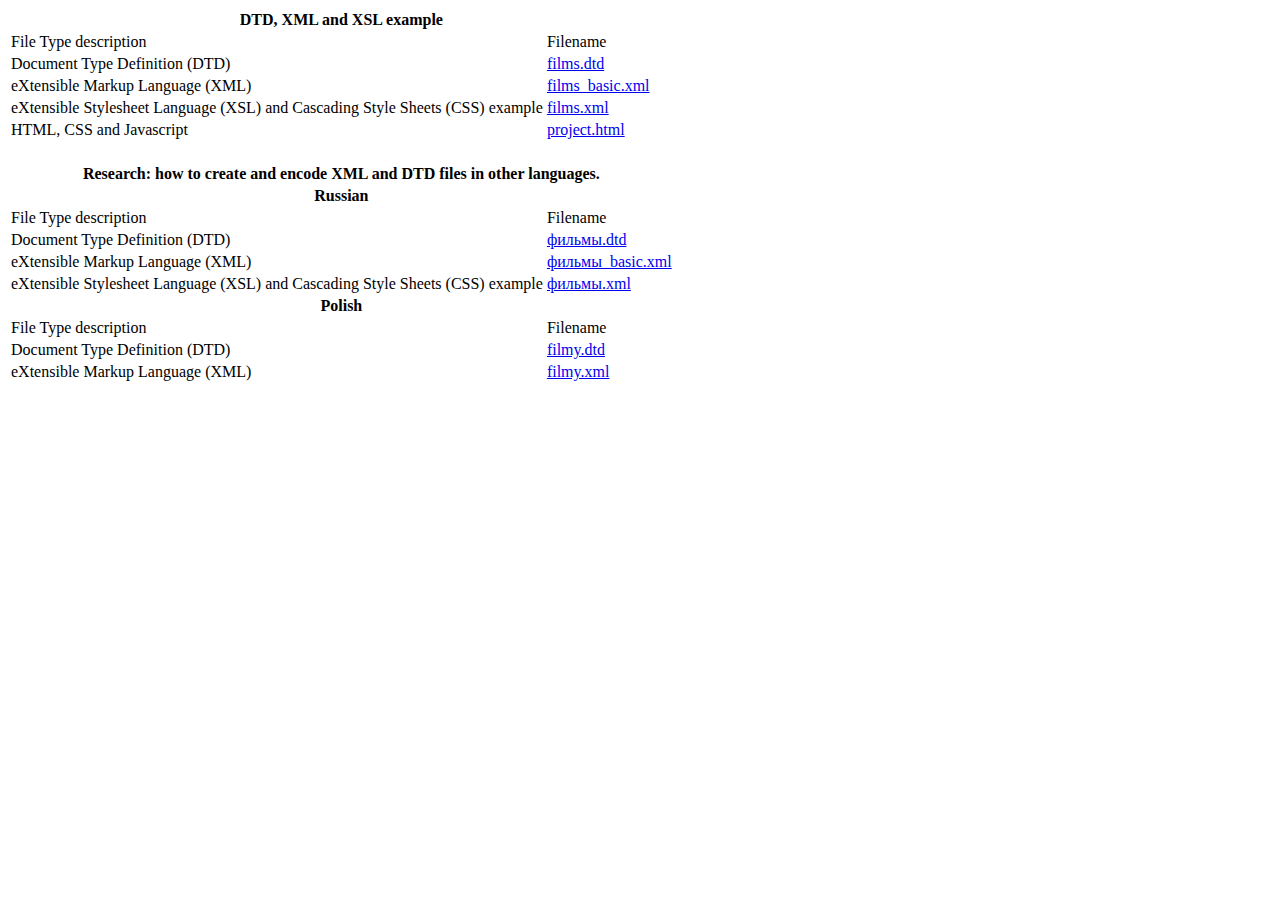
<file: index.html>
<!DOCTYPE html>
<html>

<head>
    <title>DTD, XML and XSL examples</title>
</head>

<body>
    <table>
        <tr>
            <th colspan="2">DTD, XML and XSL example</th>
        </tr>
        <tr>
            <td>File Type description</td>
            <td>Filename</td>
        </tr>
        <tr>
            <td>Document Type Definition (DTD)</td>
            <td><a href="films.dtd">films.dtd</a></td>
        </tr>
        <tr>
            <td>eXtensible Markup Language (XML)</td>
            <td><a href="films_basic.xml">films_basic.xml</a></td>
        </tr>
        <tr>
            <td>eXtensible Stylesheet Language (XSL) and Cascading Style Sheets (CSS) example</td>
            <td><a href="films.xml">films.xml</a></td>
        </tr>
        <tr>
            <td>HTML, CSS and Javascript</td>
            <td><a href="project.html">project.html</a></td>
        </tr>
        <tr>
            <td colspan="2">&nbsp;</td>
        </tr>
        <tr>
            <th colspan="2">Research: how to create and encode XML and DTD files in other languages.</th>
        </tr>
        <tr>
            <th colspan="2">Russian</th>
        </tr>
        <tr>
            <td>File Type description</td>
            <td>Filename</td>
        </tr>
        <tr>
            <td>Document Type Definition (DTD)</td>
            <td><a href="russian/фильмы.dtd">фильмы.dtd</a></td>
        </tr>
        <tr>
            <td>eXtensible Markup Language (XML)</td>
            <td><a href="russian/фильмы_basic.xml">фильмы_basic.xml</a></td>
        </tr>
        <tr>
            <td>eXtensible Stylesheet Language (XSL) and Cascading Style Sheets (CSS) example</td>
            <td><a href="russian/фильмы.xml">фильмы.xml</a></td>
        </tr>
        <tr>
            <th colspan="2">Polish</th>
        </tr>
        <tr>
            <td>File Type description</td>
            <td>Filename</td>
        </tr>
        <tr>
            <td>Document Type Definition (DTD)</td>
            <td><a href="polish/filmy.dtd">filmy.dtd</a></td>
        </tr>
        <tr>
            <td>eXtensible Markup Language (XML)</td>
            <td><a href="polish/filmy.xml">filmy.xml</a></td>
        </tr>
    </table>
</body>

</html>
</file>
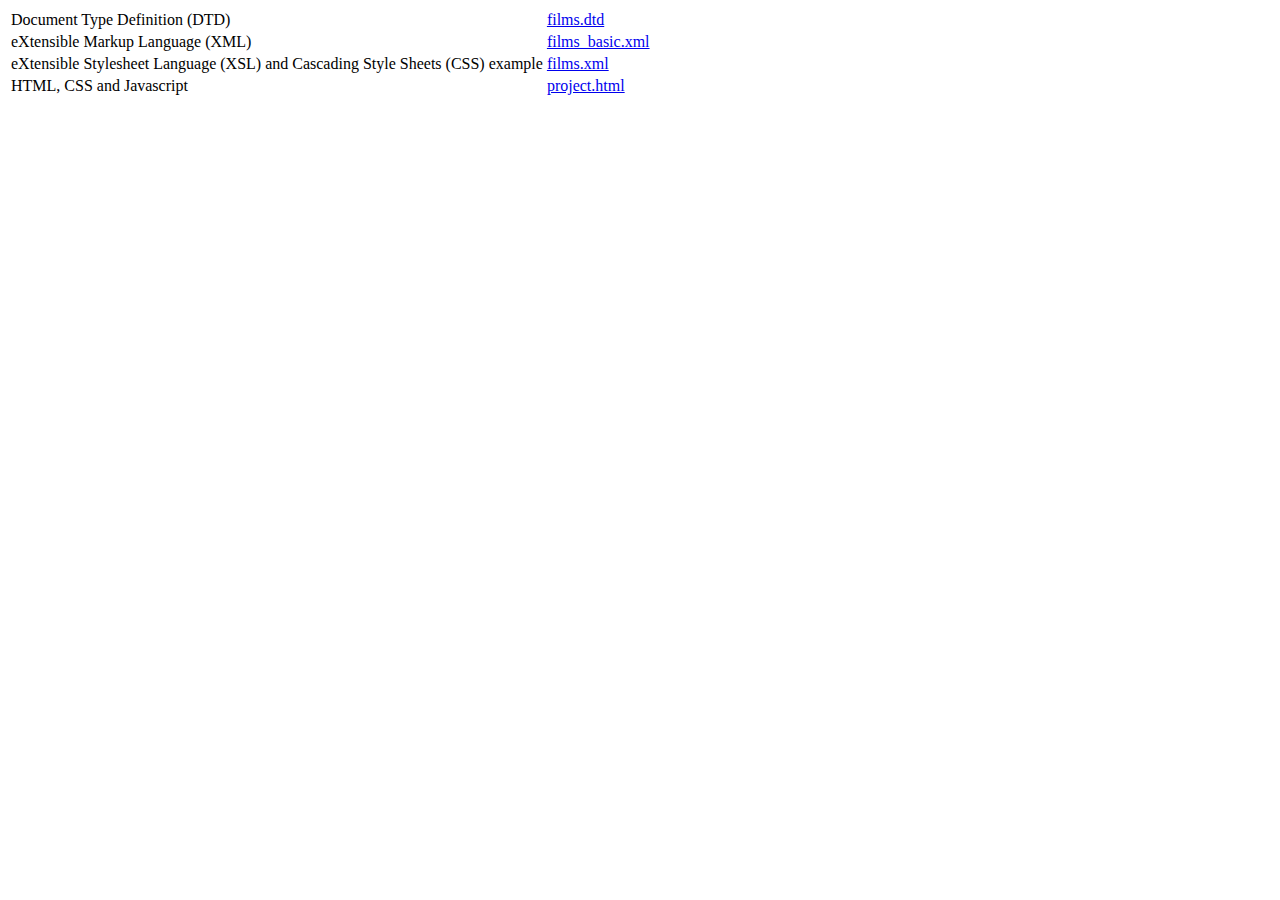
<file: index.html.html>
<!DOCTYPE html>
<html>

<head>
    <title>DTD, XML and XSL examples</title>
</head>

<body>
    <table>
        <tr>
            <td>Document Type Definition (DTD)</td>
            <td><a href="films.dtd">films.dtd</a></td>
        </tr>
        <tr>
            <td>eXtensible Markup Language (XML)</td>
            <td><a href="films_basic.xml">films_basic.xml</a></td>
        </tr>
        <tr>
            <td>eXtensible Stylesheet Language (XSL) and Cascading Style Sheets (CSS) example</td>
            <td><a href="films.xml">films.xml</a></td>
        </tr>
        <tr>
            <td>HTML, CSS and Javascript</td>
            <td><a href="project.html">project.html</a></td>
        </tr>
    </table>
</body>

</html>
</file>
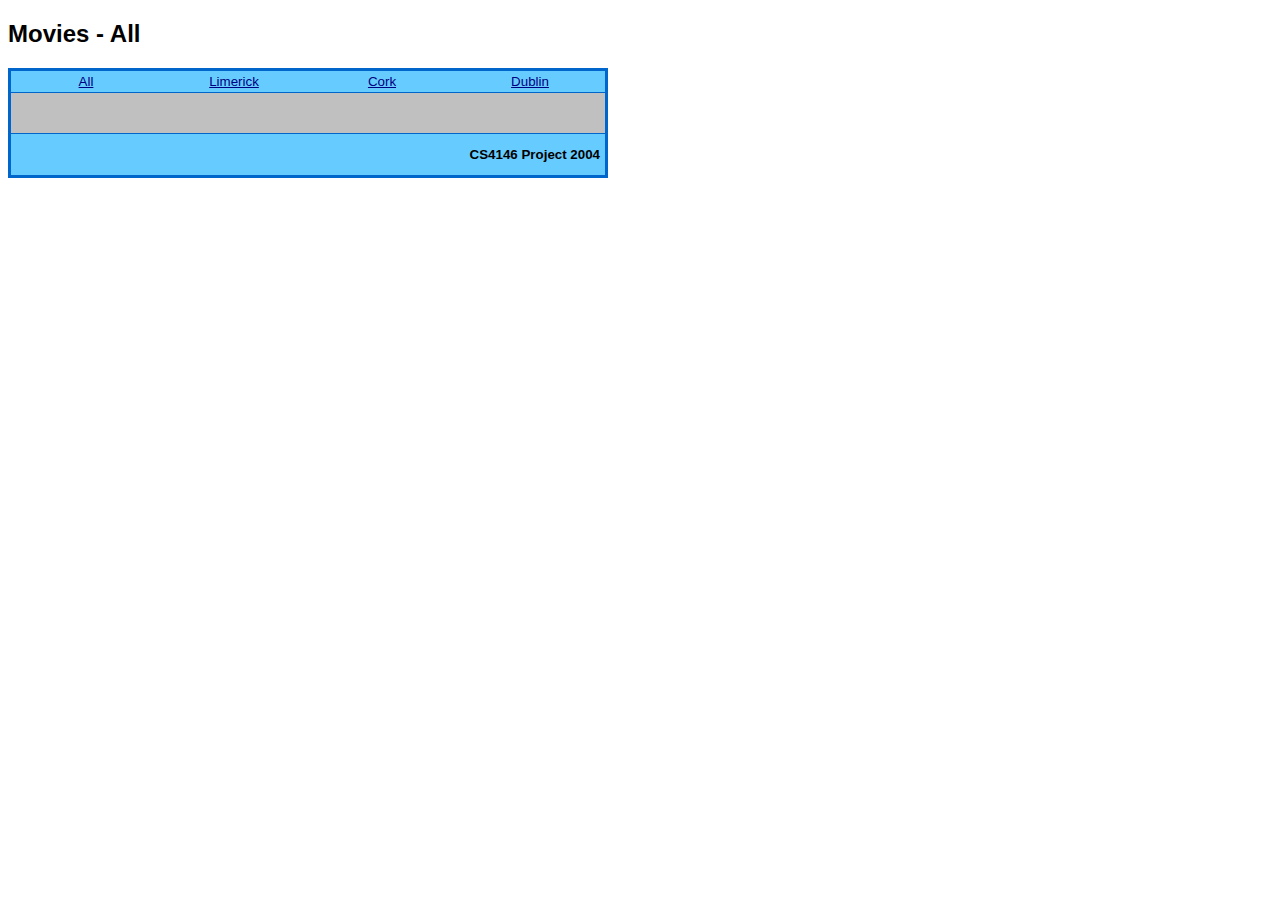
<file: project.html>
<!DOCTYPE HTML PUBLIC "-//W3C//DTD HTML 4.01//EN" "http://www.w3.org/TR/html14/strict.dtd">
<html>
<head>
	<link rel="stylesheet" type="text/css" href="project.css"></link>
	<script type="text/javascript" language="JavaScript" src="project.js"></script>
	<title>Films by City</title>
</head>
<body onLoad="javascript:ListFilms('All');">
	<h2 id="title">Movies - All</h2>
	<table id="Outer" bordercolor="#0066CC" border="1" cellpadding="0" cellspacing="0">
		<tr>
			<td>
				<table id="Menu">
					<tr>
						<td class="Header"><a href="javascript:ListFilms('All');">All</a></td>
						<td class="Header"><a href="javascript:ListFilms('Limerick');">Limerick</a></td>
						<td class="Header"><a href="javascript:ListFilms('Cork');" >Cork</a></td>
						<td class="Header"><a href="javascript:ListFilms('Dublin');">Dublin</a></td>
					</tr>
				</table>
			</td>
		</tr>
		<tr><td><div class="Content" id="the_films"></div></td></tr>
		<tr><td id="Footer"><p class="Footer">CS4146 Project 2004</p></td></tr>
	</table>
</body>
</html>
</file>
<file: project.css>
body
{	
	font-family: Verdana, Arial, Helvetica, sans-serif;
}
p
{
	font-size: smaller;
}
a:link
{
	color: #000080;
}
a:visited
{
	color: #000080;
}
a:hover
{
	color: #000080;
}
#Outer
{
	width: 600px;
	background-color: #C0C0C0;

	border-color: #0066CC;
	border-style: solid;
	border-width: medium;
	border-collapse: collapse;
}
#Menu
{
	width: 100%;
	background-color: #66CCFF;
	border-style:none;
}
.Header
{
	width: 25%;
	height: 12px;
	text-align: center;
	font-size: smaller;
}
.Content
{
	margin-top: 40px;
	margin-left: 40px;
	margin-right: 40px;
	margin-bottom: 20px;
}
#Footer
{
	background-color: #66CCFF;
}
.Footer
{
	text-align: right;
	font-weight: bold;
	margin-right: 5px;
}
.MovieTitle
{
	font-size: medium;
	font-weight: bold;
}
</file>
